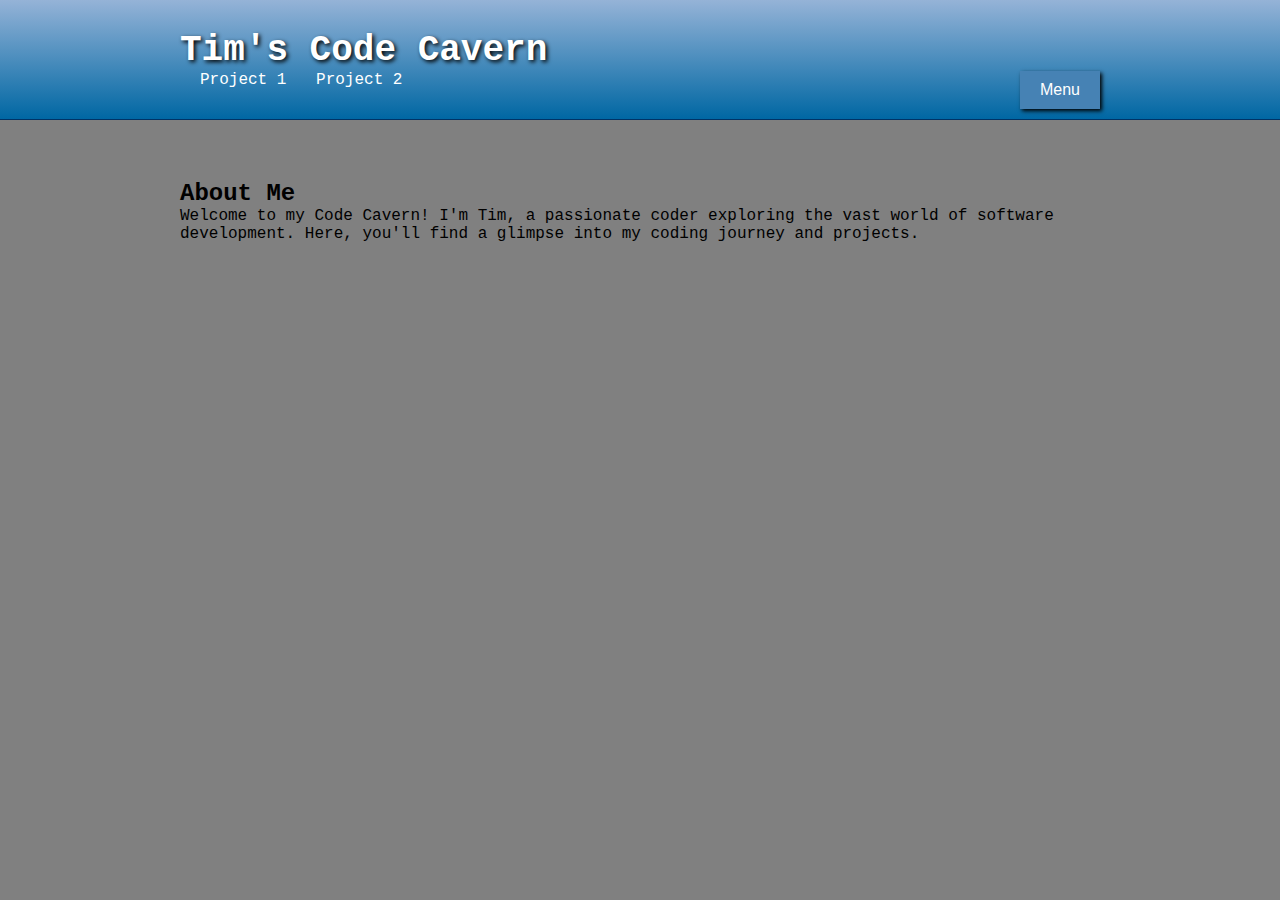
<file: Tim's Website/index.html>
<!DOCTYPE html>
<html lang="en">
<head>
<meta charset="UTF-8">
<meta name="viewport" content="width=device-width, initial-scale=1.0">
<title>Tim's Code Cavern</title>
<link rel="stylesheet" href="styles.css">
</head>
<body>

<header>
  <div class="container">
    <h1>Tim's Code Cavern</h1>
    <button id="menuButton">Menu</button>
    <nav id="dropdownMenu">
      <ul>
        <li><a href="project1.html">Project 1</a></li>
        <li><a href="project2.html">Project 2</a></li>
      </ul>
    </nav>
  </div>
</header>

<div class="container">
  <section id="home">
    <h2>About Me</h2>
    <p>Welcome to my Code Cavern! I'm Tim, a passionate coder exploring the vast world of software development. Here, you'll find a glimpse into my coding journey and projects.</p>
  </section>
</div>

<script src="script.js"></script>
</body>
</html>
</file>
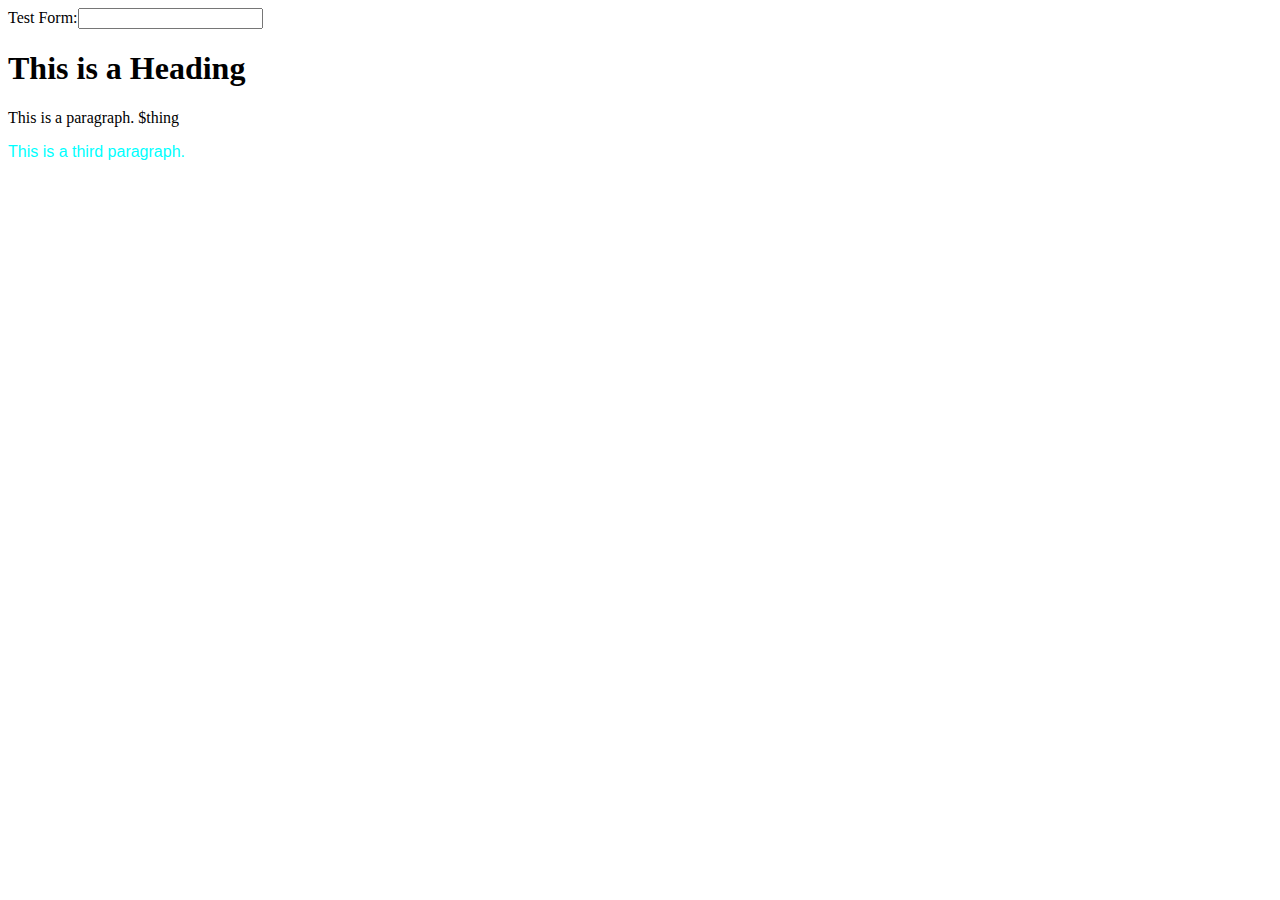
<file: reference.html>
<!--This is my life-saving HTML guide. Quick Reference is the goal! 
Every doc begins with !DOCTYPE html, html, head-->
<!DOCTYPE html>
<html>
<head><!--Meta information about file-->
<title>Page Title</title> <!--Shows up in tab-->
</head>
<body><!--All visible stuff-->
<form> Test Form:<input type="text" name = "thing"></form>
<h1>This is a Heading</h1>
<p>This is a paragraph. $thing</p> 
<p style = "color:aqua;font-family: Impact, Haettenschweiler, 'Arial Narrow Bold', sans-serif">This is a third paragraph.</p>
</body>
</html>
</file>
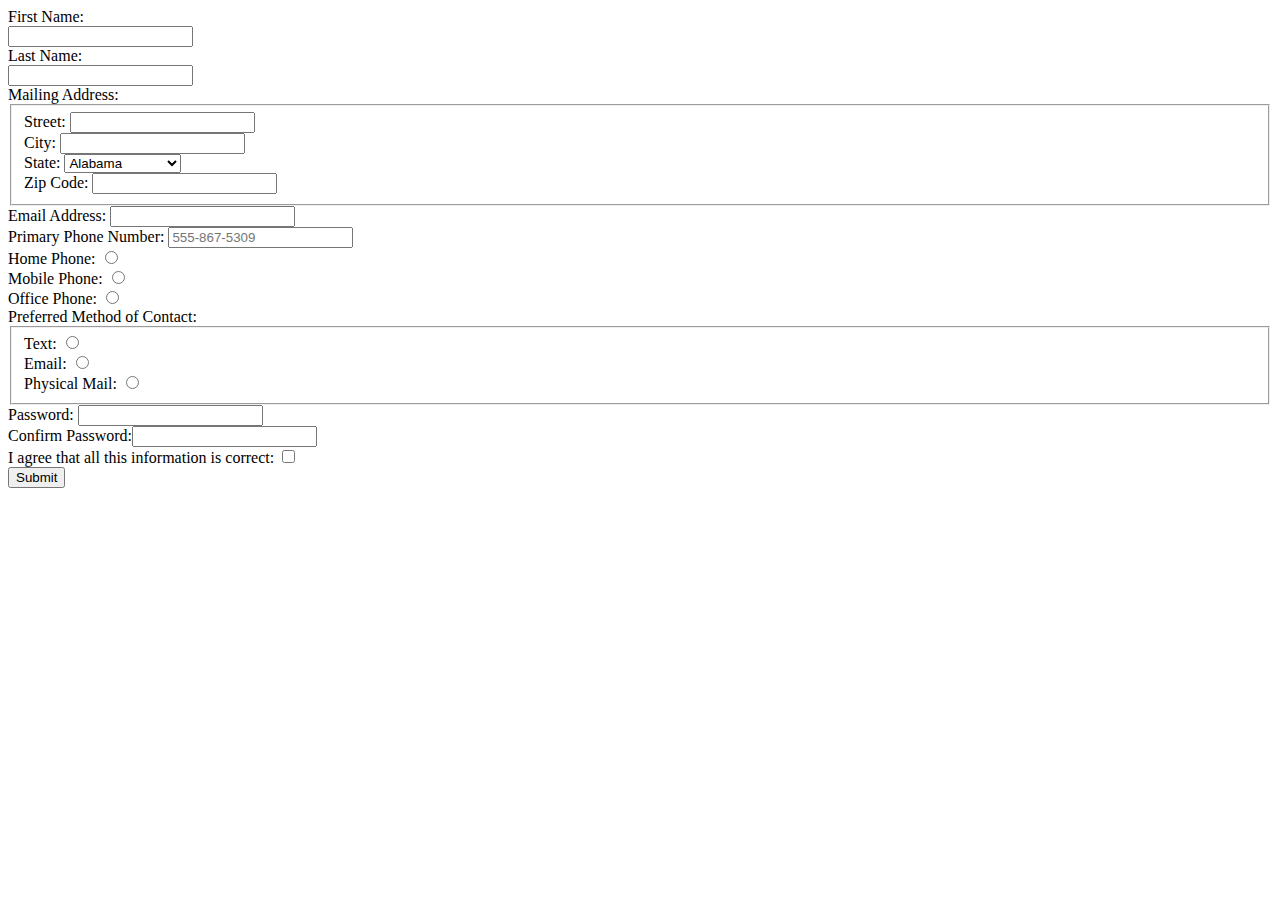
<file: registration.htm>
<!DOCTYPE HTML>
<!--Author: Shane Menzigian-->
<html lang="en">
<head>
	<!-- Registration Form -->
	<!-- Name -->
	<meta charset="utf-8">
    <title>Site Registration Form</title>   
</head>

<body>
	<form action="reg_conf.htm" method="get">

	<label for="First_Name"> First Name:<br></label>
	<input type="text" name="f_name" id="First_Name"><br>

	<label for="Last_Name"> Last Name:<br></label>
	<input type="text" name="l_name" id="Last_Name"><br>

	Mailing Address:<br>
	<fieldset>
	<label for="Street"> Street:</label>
	<input type="text" name="street" id="Street"><br>

	<label for="City"> City:</label>
	<input type="text" name="city" id="City"><br>

	<label for="State"> State:</label>
		<select name="State" id="State">
		<option value="Alabama">Alabama</option>
		<option value="Alaska">Alaska</option>
		<option value="Arizona">Arizona</option>
		<option value="Arkansas">Arkansas</option>
		<option value="California">California</option>
		<option value="Colorado">Colorado</option>
		<option value="Connecticut">Connecticut</option>
		<option value="Delaware">Delaware</option>
		<option value="Florida">Florida</option>
		<option value="Georgia">Georgia</option>
		<option value="Hawaii">Hawaii</option>
		<option value="Idaho">Idaho</option>
		<option value="Illinois">Illinois</option>
		<option value="Indiana">Indiana</option>
		<option value="Iowa">Iowa</option>
		<option value="Kansas">Kansas</option>
		<option value="Kentucky">Kentucky</option>
		<option value="Louisiana">Louisiana</option>
		<option value="Maine">Maine</option>
		<option value="Maryland">Maryland</option>
		<option value="Massachusetts">Massachusetts</option>
		<option value="Michigan">Michigan</option>
		<option value="Minnesota">Minnesota</option>
		<option value="Mississippi">Mississippi</option>
		<option value="Mississippi">Mississippi</option>
		<option value="Mississippi">Mississippi</option>
		<option value="Nebraska">Nebraska</option>
		<option value="Nevada">Nevada</option>
		<option value="New Hampshire">New Hampshire</option>
		<option value="New Jersey">New Jersey</option>
		<option value="New Mexico">New Mexico</option>
		<option value="New York">New York</option>
		<option value="North Carolina">North Carolina</option>
		<option value="North Dakota">North Dakota</option>
		<option value="Ohio">Ohio</option>
		<option value="Oklahoma">Oklahoma</option>
		<option value="Oregon">Oregon</option>
		<option value="Pennsylvania">Pennsylvania</option>
		<option value="Rhode Island">Rhode Island</option>
		<option value="South Carolina">South Carolina</option>
		<option value="South Dakota">South Dakota</option>
		<option value="Tennessee">Tennessee</option>
		<option value="Texas">Texas</option>
		<option value="Utah">Utah</option>
		<option value="Vermont">Vermont</option>
		<option value="Virginia">Virginia</option>
		<option value="Washington">Washington</option>
		<option value="West Virginia">West Virginia</option>
		<option value="Wisconsin">Wisconsin</option>
		<option value="Wyoming">Wyoming</option>
		</select><br>
	<label for="Zip_Code"> Zip Code:</label>
	<input type="text" name="zip_code" id="Zip_Code"><br>
	</fieldset>
	<label for="Email"> Email Address:</label>
	<input type="text" name="email" id="Email"><br>

	<label for="Phone"> Primary Phone Number:</label>
	<input type="tel" name="phone" id="Phone" placeholder="555-867-5309" pattern="[0-9]{3}-[0-9]{3}-[0-9]{4}"><br>

	Home Phone: <input type="radio" name="Type" value="Home"><br>
	Mobile Phone: <input type="radio" name="Type" value="Mobile"><br>
	Office Phone: <input type="radio" name="Type" value="Office"><br>

	Preferred Method of Contact:
	<fieldset>
	Text: <input type="radio" name="contact" value="Text"><br>
	Email: <input type="radio" name="contact" value="Email"><br>
	Physical Mail: <input type="radio" name="contact" value="Mail"><br>
	</fieldset>

	Password: <input type="password" name="pwd"><br>
	Confirm Password:<input type="password" name="pwd2"><br>
	I agree that all this information is correct: <input type="checkbox" name="confirm"><br>
	<input type="submit">
</form>
</body>
</html>
</file>
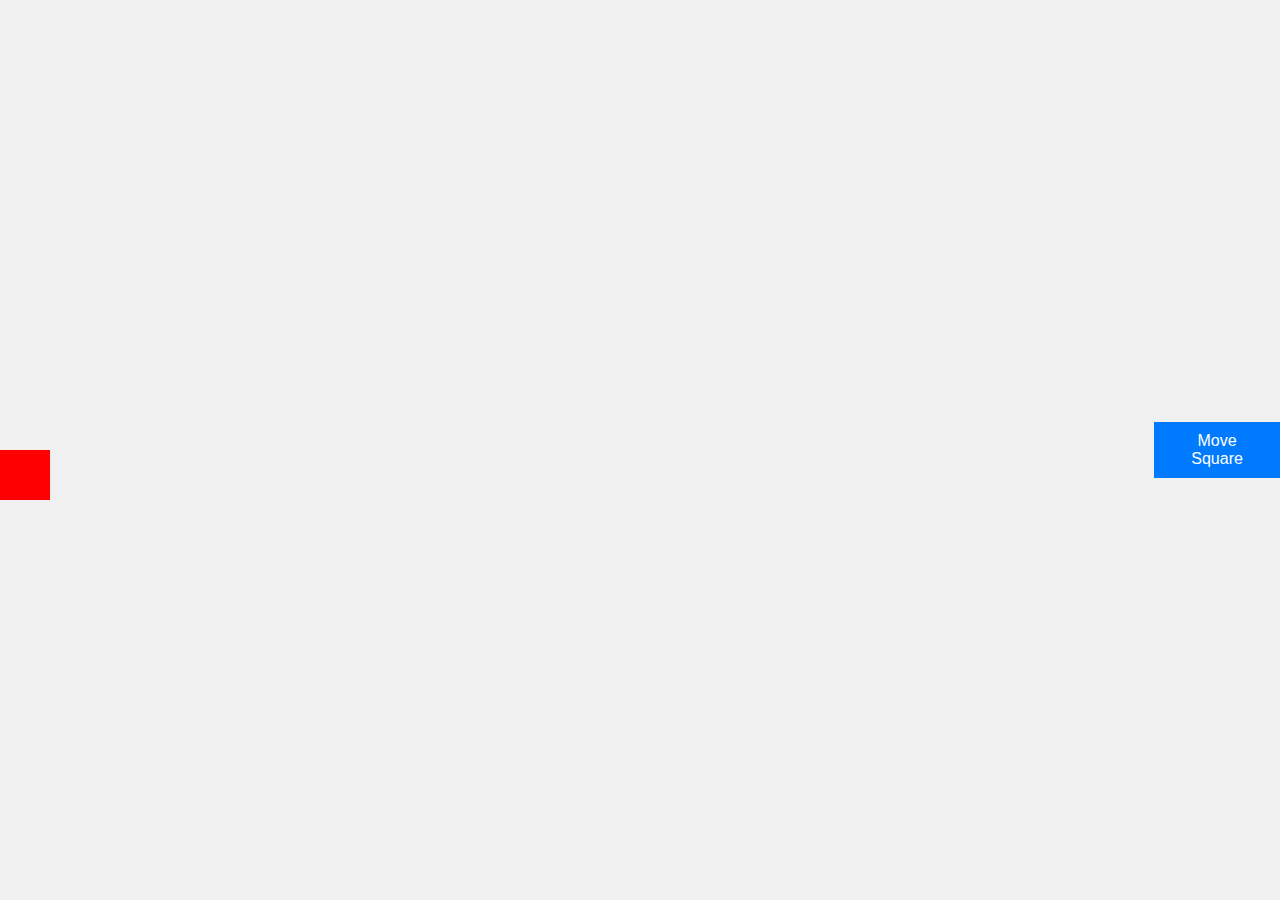
<file: test.html>
<!DOCTYPE html>
<html lang="en">
<head>
<meta charset="UTF-8">
<meta name="viewport" content="width=device-width, initial-scale=1.0">
<title>Move the Square</title>
<style>
  body {
    margin: 0;
    padding: 0;
    overflow: hidden;
    display: flex;
    align-items: center;
    justify-content: center;
    height: 100vh;
    background-color: #f0f0f0;
  }
  #container {
    position: relative;
    width: 100%;
    height: 100%;
  }
  #square {
    position: absolute;
    top: 50%;
    left: 0;
    width: 50px;
    height: 50px;
    background-color: red;
    transition: left 2s ease;
  }
  #moveButton {
    padding: 10px 20px;
    font-size: 16px;
    background-color: #007bff;
    color: white;
    border: none;
    cursor: pointer;
  }
</style>
</head>
<body>

<div id="container">
  <div id="square"></div>
</div>

<button id="moveButton">Move Square</button>

<script>
  const square = document.getElementById('square');
  const moveButton = document.getElementById('moveButton');
  let movingRight = true;

  moveButton.addEventListener('click', function() {
    const screenWidth = window.innerWidth;
    const squareWidth = square.offsetWidth;

    if (movingRight) {
      square.style.left = screenWidth - squareWidth + 'px';
    } else {
      square.style.left = '0';
    }

    movingRight = !movingRight;
  });
</script>

</body>
</html>
</file>
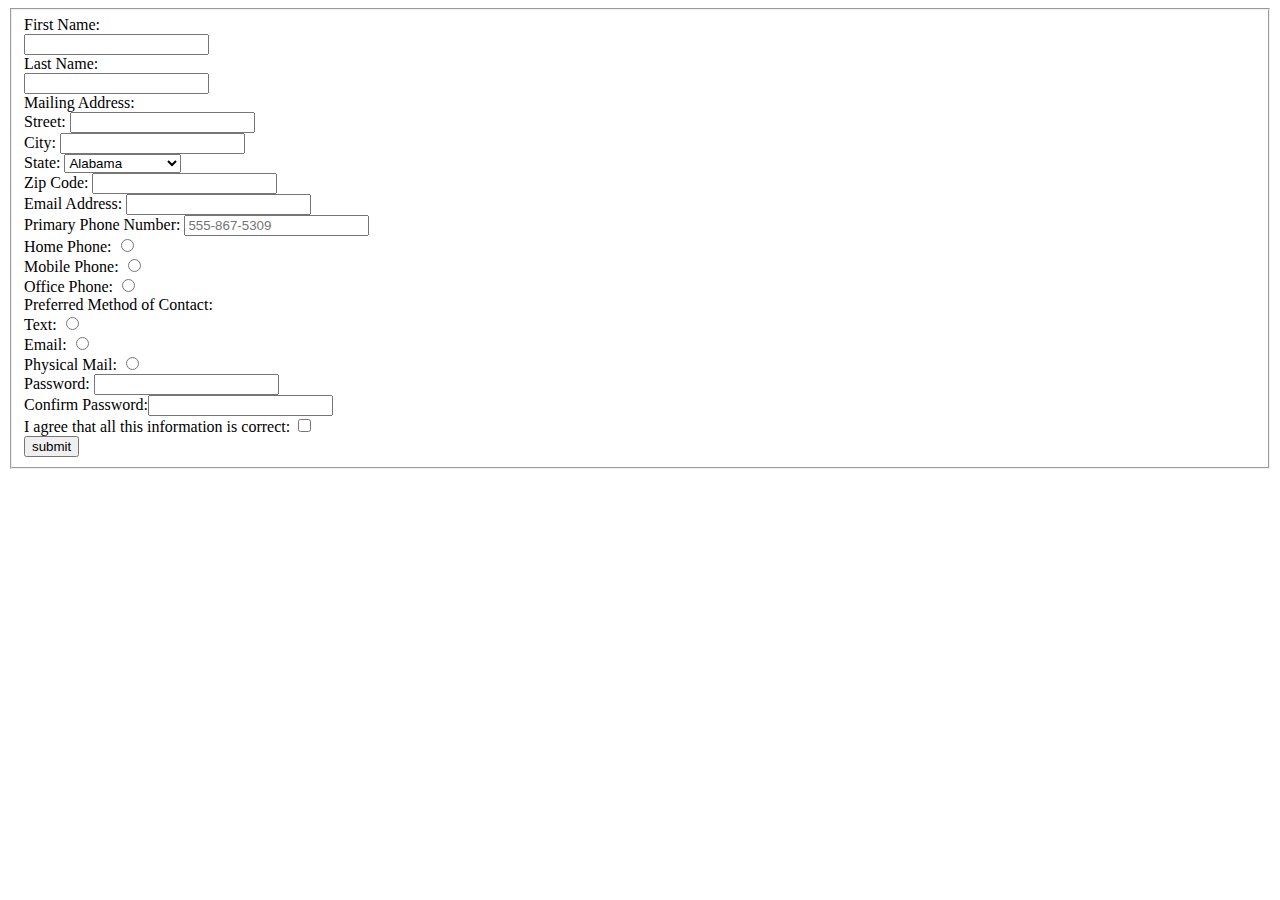
<file: Registration/registration.htm>
<!DOCTYPE HTML>
<!--Author: Shane Menzigian-->
<html lang="en">
<head>
	<!-- Registration Form -->
	<!-- Name -->
	<meta charset="utf-8">
    <title>Site Registration Form</title>   
</head>
<body>
	<fieldset>
	<form action="reg_conf.php" method="get">

	<label for="First_Name"> First Name:<br></label>
	<input type="text" name="f_name" id="First_Name"><br>

	<label for="Last_Name"> Last Name:<br></label>
	<input type="text" name="l_name" id="Last_Name"><br>

	Mailing Address:<br>
	
	<label for="Street"> Street:</label>
	<input type="text" name="street" id="Street"><br>

	<label for="City"> City:</label>
	<input type="text" name="city" id="City"><br>

	<label for="State"> State:</label>
		<select name="State" id="State">
		<option value="Alabama">Alabama</option>
		<option value="Alaska">Alaska</option>
		<option value="Arizona">Arizona</option>
		<option value="Arkansas">Arkansas</option>
		<option value="California">California</option>
		<option value="Colorado">Colorado</option>
		<option value="Connecticut">Connecticut</option>
		<option value="Delaware">Delaware</option>
		<option value="Florida">Florida</option>
		<option value="Georgia">Georgia</option>
		<option value="Hawaii">Hawaii</option>
		<option value="Idaho">Idaho</option>
		<option value="Illinois">Illinois</option>
		<option value="Indiana">Indiana</option>
		<option value="Iowa">Iowa</option>
		<option value="Kansas">Kansas</option>
		<option value="Kentucky">Kentucky</option>
		<option value="Louisiana">Louisiana</option>
		<option value="Maine">Maine</option>
		<option value="Maryland">Maryland</option>
		<option value="Massachusetts">Massachusetts</option>
		<option value="Michigan">Michigan</option>
		<option value="Minnesota">Minnesota</option>
		<option value="Mississippi">Mississippi</option>
		<option value="Mississippi">Mississippi</option>
		<option value="Mississippi">Mississippi</option>
		<option value="Nebraska">Nebraska</option>
		<option value="Nevada">Nevada</option>
		<option value="New Hampshire">New Hampshire</option>
		<option value="New Jersey">New Jersey</option>
		<option value="New Mexico">New Mexico</option>
		<option value="New York">New York</option>
		<option value="North Carolina">North Carolina</option>
		<option value="North Dakota">North Dakota</option>
		<option value="Ohio">Ohio</option>
		<option value="Oklahoma">Oklahoma</option>
		<option value="Oregon">Oregon</option>
		<option value="Pennsylvania">Pennsylvania</option>
		<option value="Rhode Island">Rhode Island</option>
		<option value="South Carolina">South Carolina</option>
		<option value="South Dakota">South Dakota</option>
		<option value="Tennessee">Tennessee</option>
		<option value="Texas">Texas</option>
		<option value="Utah">Utah</option>
		<option value="Vermont">Vermont</option>
		<option value="Virginia">Virginia</option>
		<option value="Washington">Washington</option>
		<option value="West Virginia">West Virginia</option>
		<option value="Wisconsin">Wisconsin</option>
		<option value="Wyoming">Wyoming</option>
		</select><br>
	<label for="Zip_Code"> Zip Code:</label>
	<input type="text" name="zip_code" id="Zip_Code"><br>
	
	<label for="Email"> Email Address:</label>
	<input type="text" name="email" id="Email"><br>

	<label for="Phone"> Primary Phone Number:</label>
	<input type="tel" name="phone" id="Phone" placeholder="555-867-5309" pattern="[0-9]{3}-[0-9]{3}-[0-9]{4}"><br>

	Home Phone: <input type="radio" name="Type" value="Home"><br>
	Mobile Phone: <input type="radio" name="Type" value="Mobile"><br>
	Office Phone: <input type="radio" name="Type" value="Office"><br>

	Preferred Method of Contact:<br>
	
	Text: <input type="radio" name="contact" value="Text"><br>
	Email: <input type="radio" name="contact" value="Email"><br>
	Physical Mail: <input type="radio" name="contact" value="Mail"><br>
	

	Password: <input type="password" name="pwd"><br>
	Confirm Password:<input type="password" name="pwd2"><br>
	I agree that all this information is correct: <input type="checkbox" name="confirm"><br>
	<input type="submit" name="submit" value="submit">
	</fieldset>
</form>
</body>
</html>
</file>
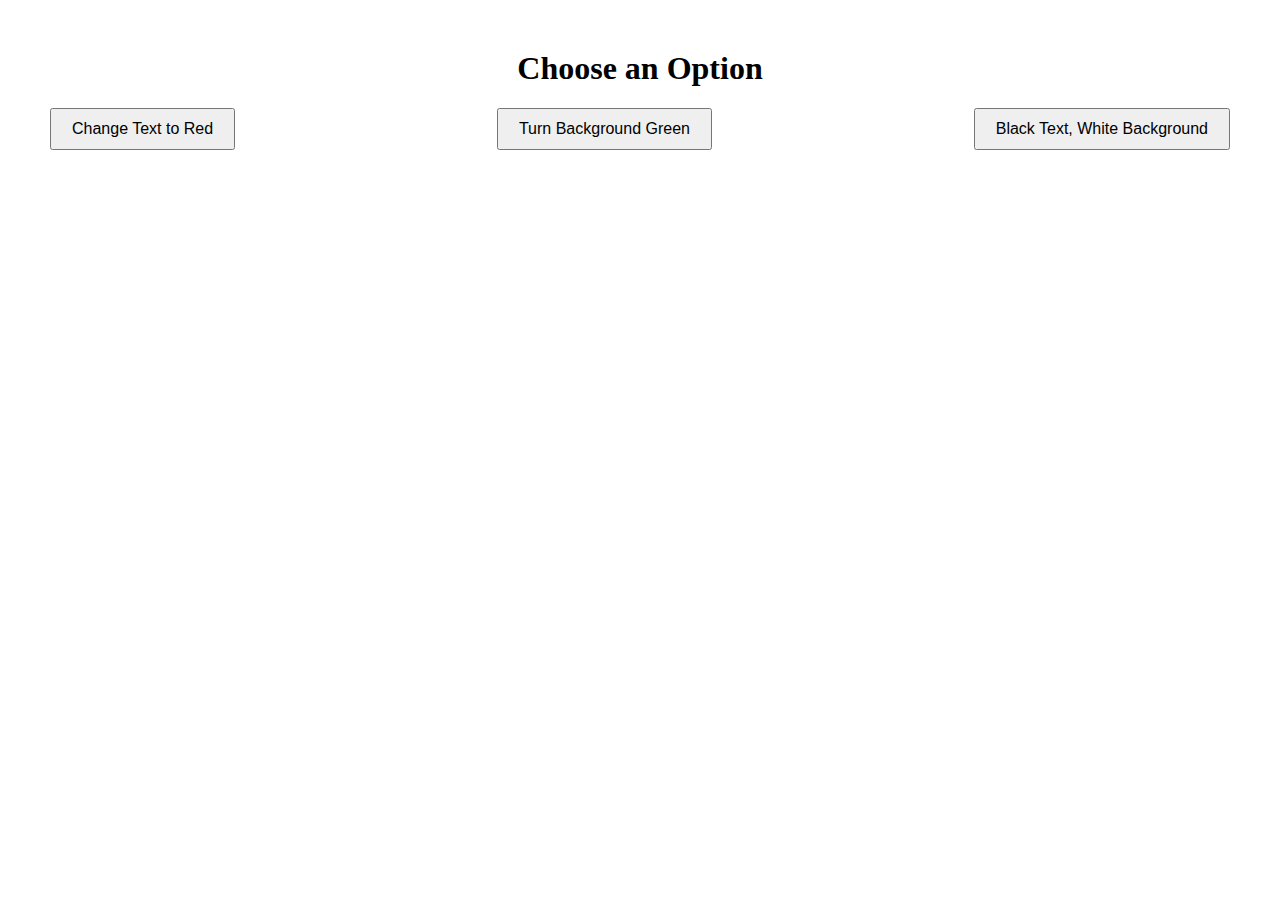
<file: Tests/ai.html>
<!DOCTYPE html>
<html lang="en">
<head>
  <meta charset="UTF-8">
  <meta name="viewport" content="width=device-width, initial-scale=1.0">
  <title>Button Styling Demo</title>
  <style>
    body {
      text-align: center;
      margin: 50px;
      transition: all 0.5s ease;
    }

    .button-container {
      display: flex;
      justify-content: space-between;
      margin-top: 20px;
    }

    .button {
      padding: 10px 20px;
      font-size: 16px;
      cursor: pointer;
    }

    .red-text {
      color: red;
    }

    .green-background {
      background-color: green;
    }

    .black-text-white-background {
      color: black;
      background-color: white;
    }
  </style>
</head>
<body>

  <h1>Choose an Option</h1>

  <div class="button-container">
    <button class="button" onclick="changeTextRed()">Change Text to Red</button>
    <button class="button" onclick="turnBackgroundGreen()">Turn Background Green</button>
    <button class="button" onclick="blackTextWhiteBackground()">Black Text, White Background</button>
  </div>

  <script>
    function changeTextRed() {
      document.body.classList.remove("green-background", "black-text-white-background");
      document.body.classList.add("red-text");
    }

    function turnBackgroundGreen() {
      document.body.classList.remove("red-text", "black-text-white-background");
      document.body.classList.add("green-background");
    }

    function blackTextWhiteBackground() {
      document.body.classList.remove("red-text", "green-background");
      document.body.classList.add("black-text-white-background");
    }
  </script>

</body>
</html>
</file>
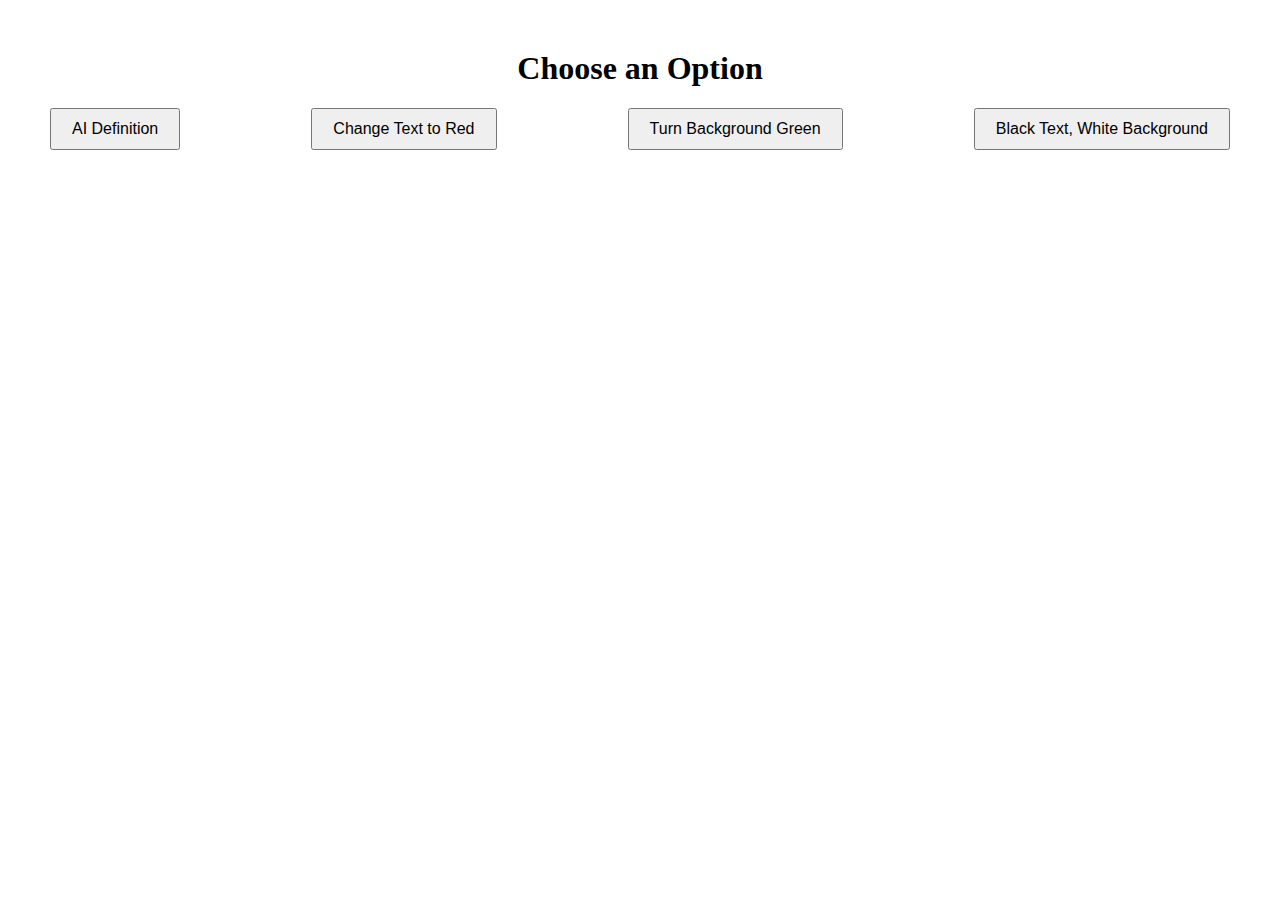
<file: Tests/ai2.html>
<!DOCTYPE html>
<html lang="en">
<head>
  <meta charset="UTF-8">
  <meta name="viewport" content="width=device-width, initial-scale=1.0">
  <title>Button Styling Demo</title>
  <style>
    body {
      text-align: center;
      margin: 50px;
      transition: all 0.5s ease;
    }

    .button-container {
      display: flex;
      justify-content: space-between;
      margin-top: 20px;
    }

    .button {
      padding: 10px 20px;
      font-size: 16px;
      cursor: pointer;
    }

    .red-text {
      color: red;
    }

    .green-background {
      background-color: green;
    }

    .black-text-white-background {
      color: black;
      background-color: white;
    }
  </style>
</head>
<body>

  <h1>Choose an Option</h1>

  <div class="button-container">
    <button class="button" onclick="openAIDefinitionPage()">AI Definition</button>
    <button class="button" onclick="changeTextRed()">Change Text to Red</button>
    <button class="button" onclick="turnBackgroundGreen()">Turn Background Green</button>
    <button class="button" onclick="blackTextWhiteBackground()">Black Text, White Background</button>
  </div>

  <script>
    function openAIDefinitionPage() {
      window.open('ai.html', '_blank');
    }

    function changeTextRed() {
      document.body.classList.remove("green-background", "black-text-white-background");
      document.body.classList.add("red-text");
    }

    function turnBackgroundGreen() {
      document.body.classList.remove("red-text", "black-text-white-background");
      document.body.classList.add("green-background");
    }

    function blackTextWhiteBackground() {
      document.body.classList.remove("red-text", "green-background");
      document.body.classList.add("black-text-white-background");
    }
  </script>

</body>
</html>
</file>
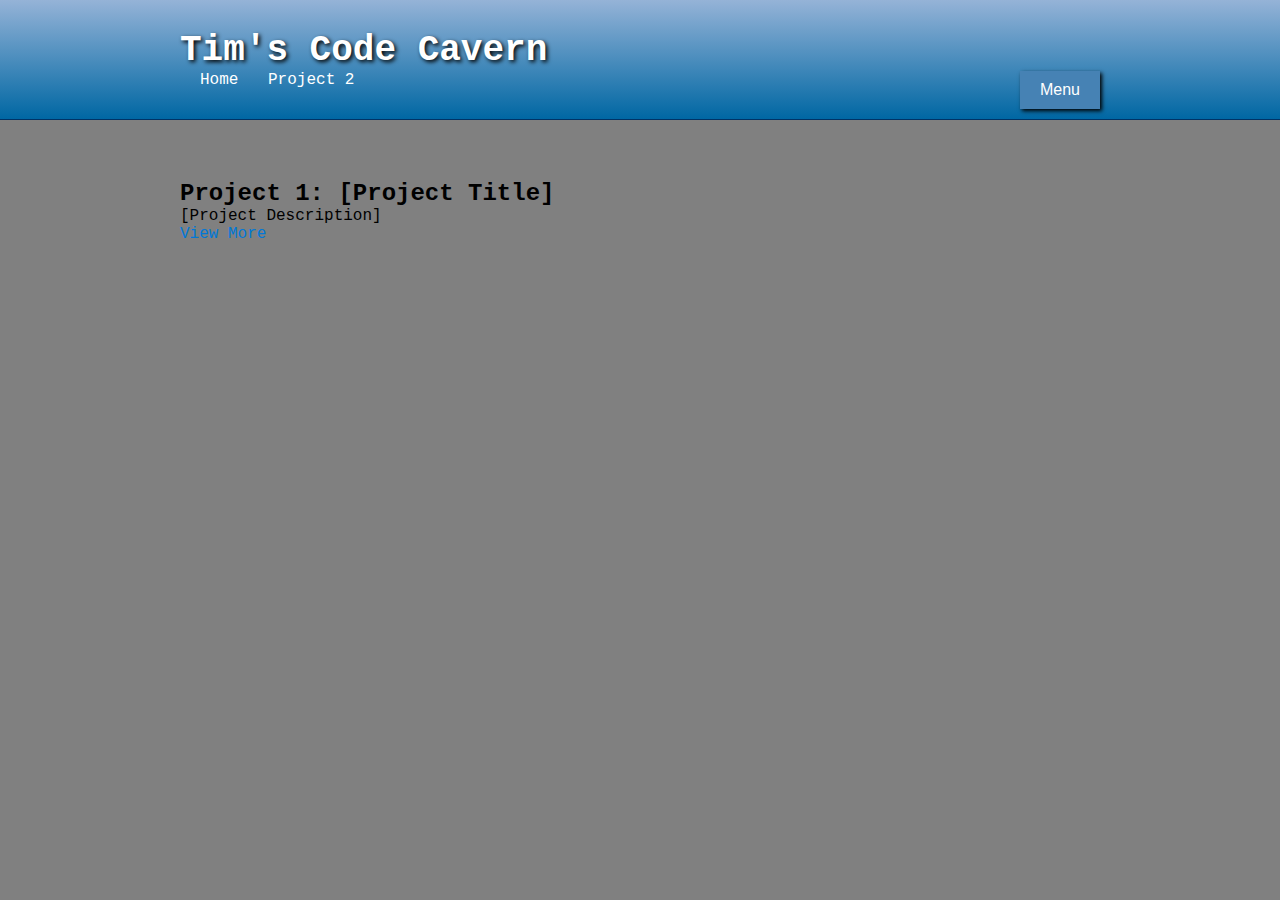
<file: Tim's Website/project1.html>
<!DOCTYPE html>
<html lang="en">
<head>
<meta charset="UTF-8">
<meta name="viewport" content="width=device-width, initial-scale=1.0">
<title>Project 1 - Tim's Code Cavern</title>
<link rel="stylesheet" href="styles.css">
</head>
<body>

<header>
  <div class="container">
    <h1>Tim's Code Cavern</h1>
    <button id="menuButton">Menu</button>
    <nav id="dropdownMenu">
      <ul>
        <li><a href="index.html">Home</a></li>
        <li><a href="project2.html">Project 2</a></li>
      </ul>
    </nav>
  </div>
</header>

<div class="container">
  <section id="project">
    <h2>Project 1: [Project Title]</h2>
    <p>[Project Description]</p>
    <p><a href="#">View More</a></p> <!-- Link to project details or source code -->
  </section>
</div>

<script src="script.js"></script>
</body>
</html>
</file>
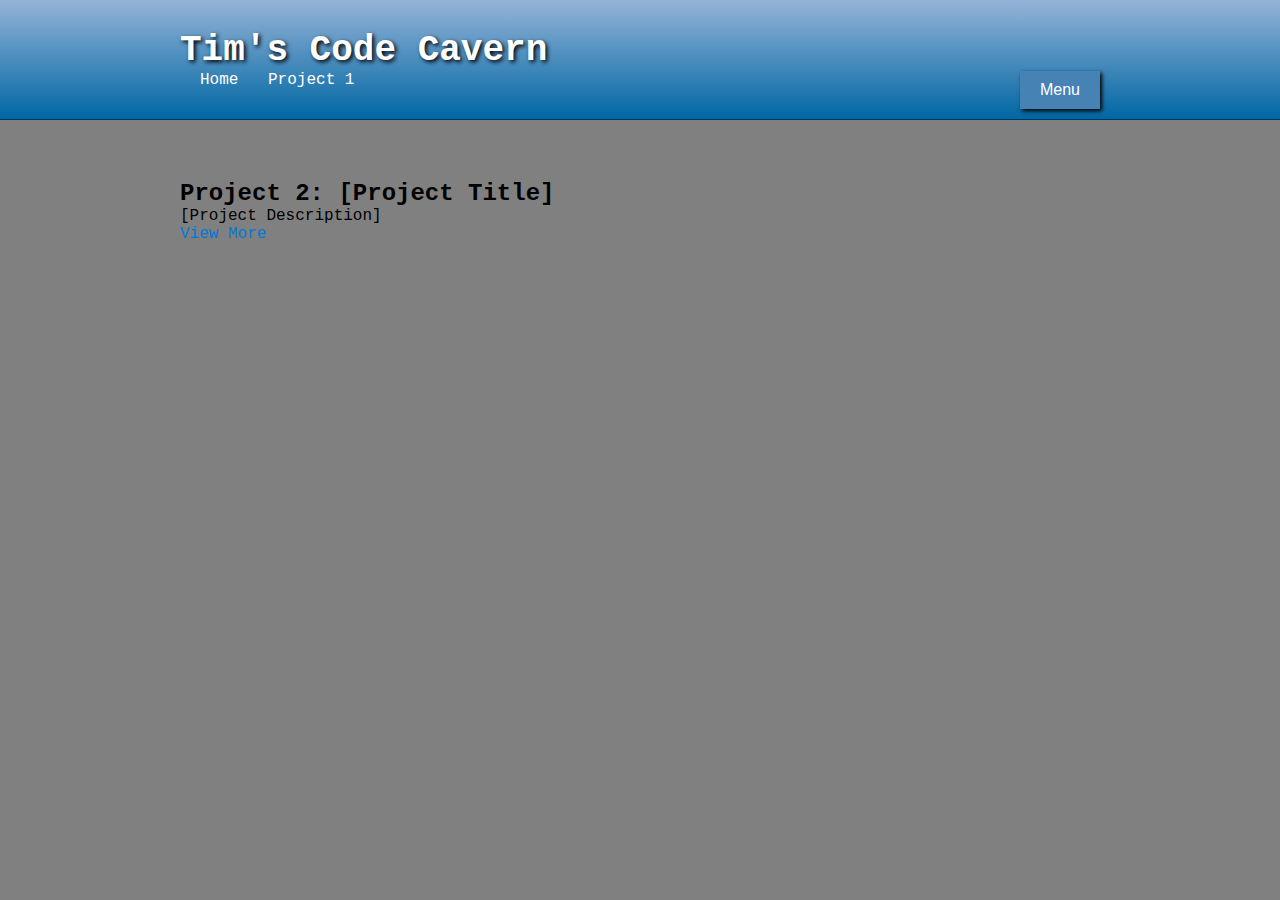
<file: Tim's Website/project2.html>
<!DOCTYPE html>
<html lang="en">
<head>
<meta charset="UTF-8">
<meta name="viewport" content="width=device-width, initial-scale=1.0">
<title>Project 2 - Tim's Code Cavern</title>
<link rel="stylesheet" href="styles.css">
</head>
<body>

<header>
  <div class="container">
    <h1>Tim's Code Cavern</h1>
    <button id="menuButton">Menu</button>
    <nav id="dropdownMenu">
      <ul>
        <li><a href="index.html">Home</a></li>
        <li><a href="project1.html">Project 1</a></li>
      </ul>
    </nav>
  </div>
</header>

<div class="container">
  <section id="project">
    <h2>Project 2: [Project Title]</h2>
    <p>[Project Description]</p>
    <p><a href="#">View More</a></p> <!-- Link to project details or source code -->
  </section>
</div>

<script src="script.js"></script>
</body>
</html>
</file>
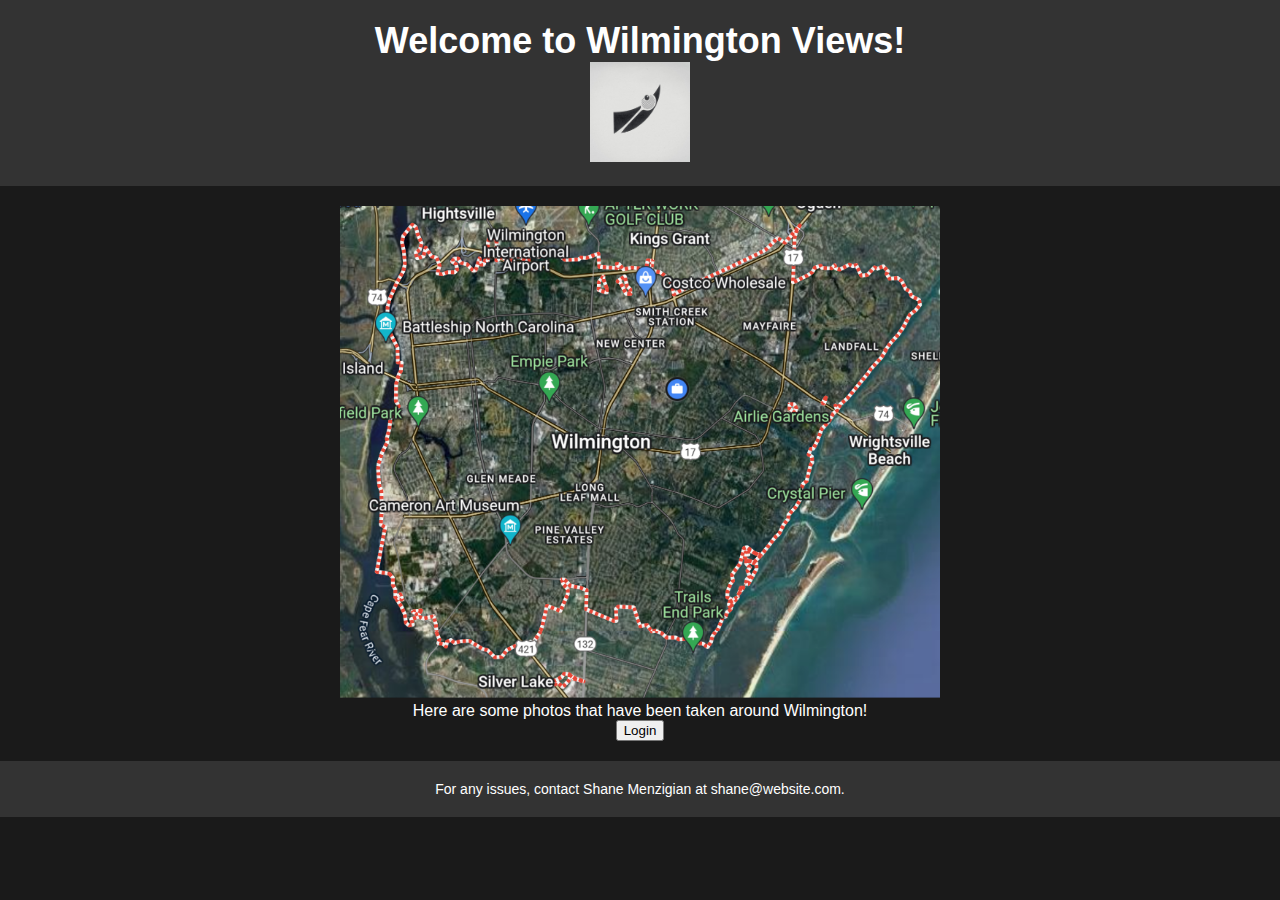
<file: Final Project/html/home_page.html>
<!DOCTYPE html>
<html lang="en">
<!--Shane Menzigian-->
<head>
    <meta charset="UTF-8">
    <meta name="viewport" content="width=device-width, initial-scale=1.0">
    <title>Wilmington Views</title>
    <link rel="stylesheet" type="text/css" href="../styles/main.css">
</head>
<body>

<header>
    <h1>Welcome to Wilmington Views!</h1>
    <img src="../images/thing.jpg" alt="An image of the Wilmington Views Logo" style= "width:100px; height:100px">

</header>

<div class="container">
    <img src="../images/Wilmington_Map.png" alt="An image of the Wilmington Views Logo" style = "width:50%;height:50%">
    <p> Here are some photos that have been taken around Wilmington!</p>
    <form action="new.html" method ="post">
    <button>Login</button>
    </form>
</div>

<footer>
    <p>For any issues, contact Shane Menzigian at shane@website.com.</p>
</footer>

</body>
</html>
</file>
<file: Tim's Website/styles.css>
/* Resetting default margin and padding */
* {
    margin: 0;
    padding: 0;
    box-sizing: border-box;
  }
  
  body {
    font-family: 'Courier New', Courier, monospace; /* Old-school font */
    background-color: #808080; /* Slate gray background */
    color: #000; /* Black text */
  }
  
  .container {
    max-width: 960px;
    margin: 0 auto;
    padding: 20px;
  }
  
  header {
    background: linear-gradient(to bottom, #95B3D7, #0067A3); /* Gradient header background */
    padding: 10px 0;
    border-bottom: 1px solid #003366; /* Dark blue border bottom */
  }
  
  h1 {
    font-size: 36px;
    color: #fff; /* White header text */
    text-shadow: 2px 2px 4px #000; /* Text shadow for emphasis */
  }
  
  button {
    background-color: #4682b4; /* Light blue button background */
    color: #fff; /* White button text */
    border: none;
    padding: 10px 20px;
    font-size: 16px;
    cursor: pointer;
    float: right;
    box-shadow: 2px 2px 4px #000; /* Button shadow for depth */
  }
  
  nav ul {
    list-style: none;
  }
  
  nav ul li {
    display: inline;
    margin-left: 20px;
  }
  
  nav ul li a {
    color: #fff; /* White link text */
    text-decoration: none;
  }
  
  section {
    margin-top: 40px;
  }
  
  a {
    color: #0078d7; /* Windows XP blue link text */
    text-decoration: none;
  }
  
  a:hover {
    text-decoration: underline;
  }
</file>
<file: Final Project/styles/main.css>
/* Reset default margin and padding */
/* Shane Menzigian*/
body, h1, h2, h3, p, ul, li {
    margin: 0;
    padding: 0;
}

/* Set up dark background and light text color */
body {
    background-color: #1a1a1a;
    color: #ffffff;
    font-family: Arial, sans-serif;
    text-align: center;
}

/* Header styles */
header {
    background-color: #333333;
    padding: 20px;
    text-align: center;
}

header h1 {
    font-size: 36px;
}

/* Navigation menu styles */
nav {
    background-color: #333333;
}

nav ul {
    list-style-type: none;
    padding: 10px;
}

nav ul li {
    display: inline;
    margin-right: 20px;
}

nav ul li a {
    color: #ffffff;
    text-decoration: none;
    font-size: 18px;
}

nav ul li a:hover {
    color: #cccccc;
}

/* Main content styles */
.container {
    max-width: 1200px;
    margin: 0 auto;
    padding: 20px;
}

/* Footer styles */
footer {
    background-color: #333333;
    padding: 20px;
    text-align: center;
}

footer p {
    font-size: 14px;
}
</file>
